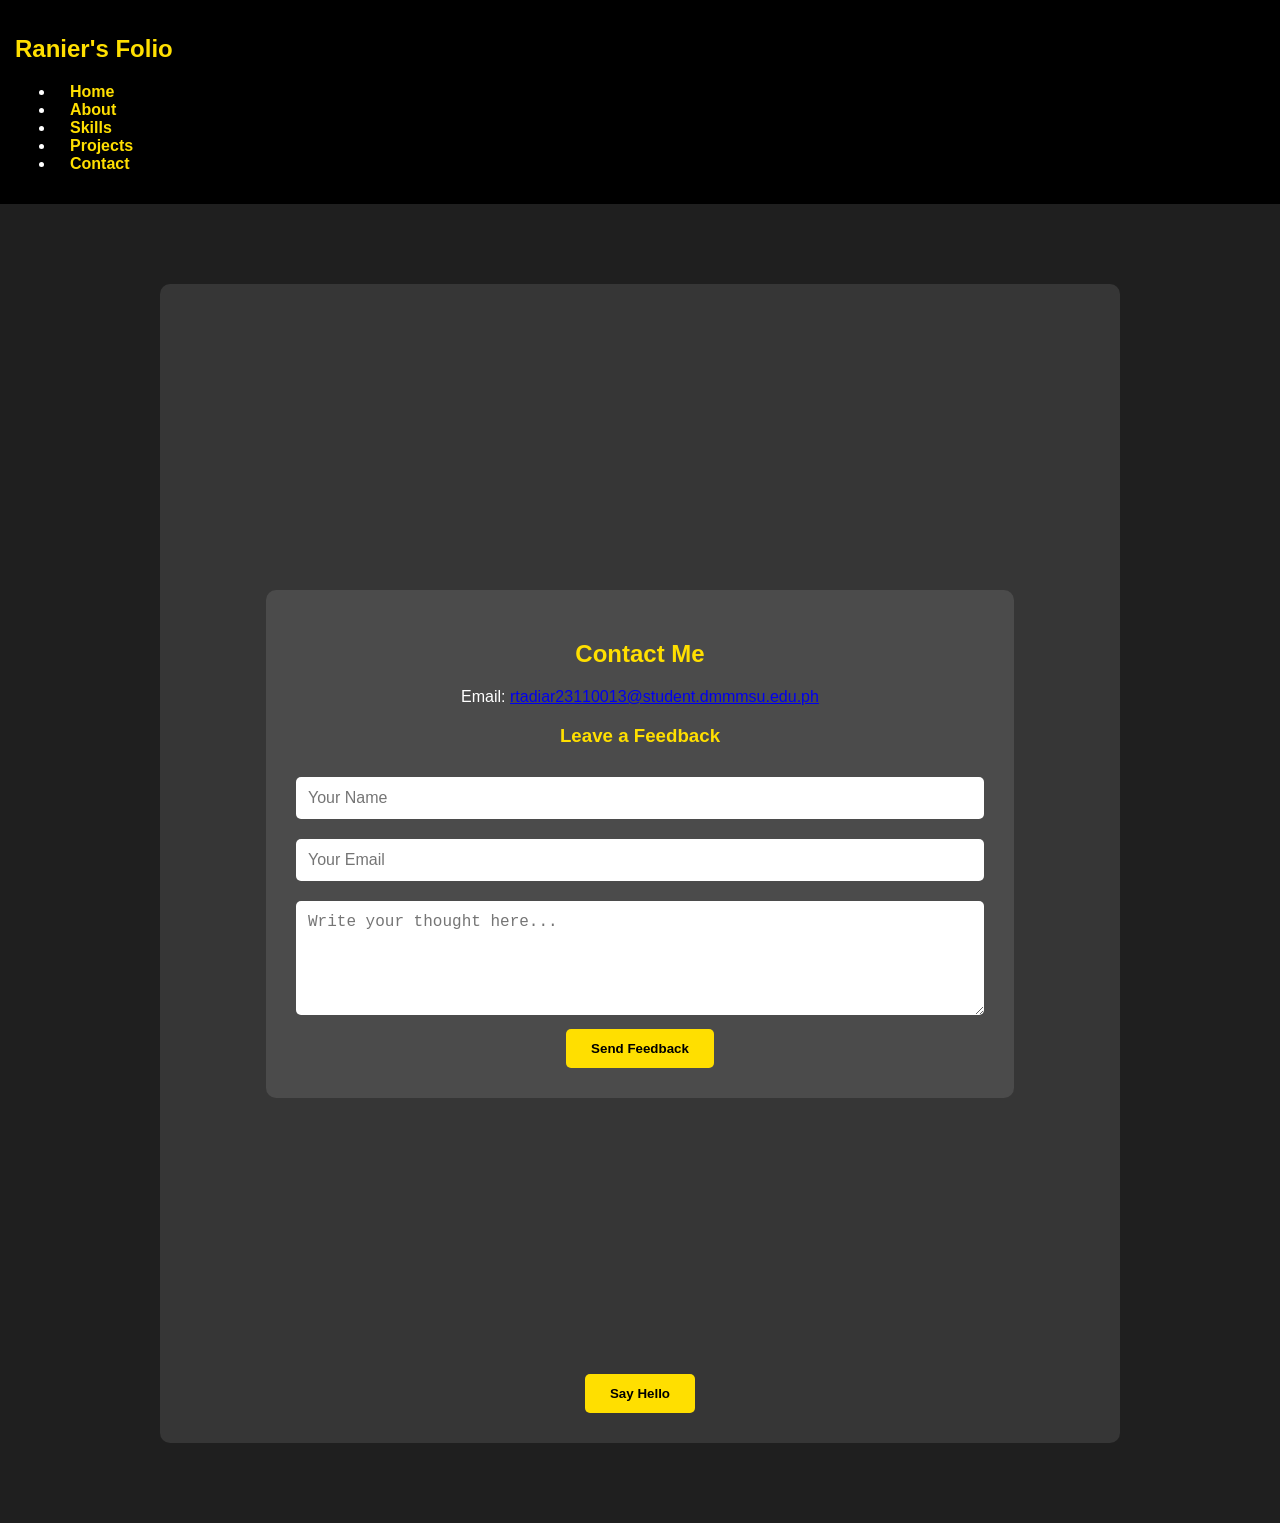
<file: contact.html>
<!DOCTYPE html>
<html lang="en">
<head>
    <meta charset="UTF-8">
    <meta name="viewport" content="width=device-width, initial-scale=1.0">
    <title>Ranier Tadiar | Personal Portfolio</title>
    <link rel="stylesheet" href="style.css">
</head>
<body>

    <!-- Navigation -->
    <nav>
        <h2>Ranier's Folio</h2>

        <ul>
            <li><a href="home.html">Home</a></li>
            <li><a href="about.html">About</a></li>
            <li><a href="skills.html">Skills</a></li>
            <li><a href="projects.html">Projects</a></li>
            <li><a href="contact.html">Contact</a></li>
        </ul>
    </nav>

    </section>

    <section id="contact" class="section">
        <div class="container">

            <section id="contact" class="section">
    <div class="container">
        <h2>Contact Me</h2>

        <p>Email:
            <a href="mailto:rtadiar23110013@student.dmmmsu.edu.ph">
                rtadiar23110013@student.dmmmsu.edu.ph
            </a>
        </p>

        <h3>Leave a Feedback</h3>

        <form>
            <input type="text" placeholder="Your Name" required>

            <input type="email" placeholder="Your Email" required>

            <textarea placeholder="Write your thought here..." rows="5" required></textarea>

            <button type="submit">Send Feedback</button>
        </form>

    </div>
</section>

            <button onclick="showMessage()">Say Hello</button>
        </div>
    </section>
</file>
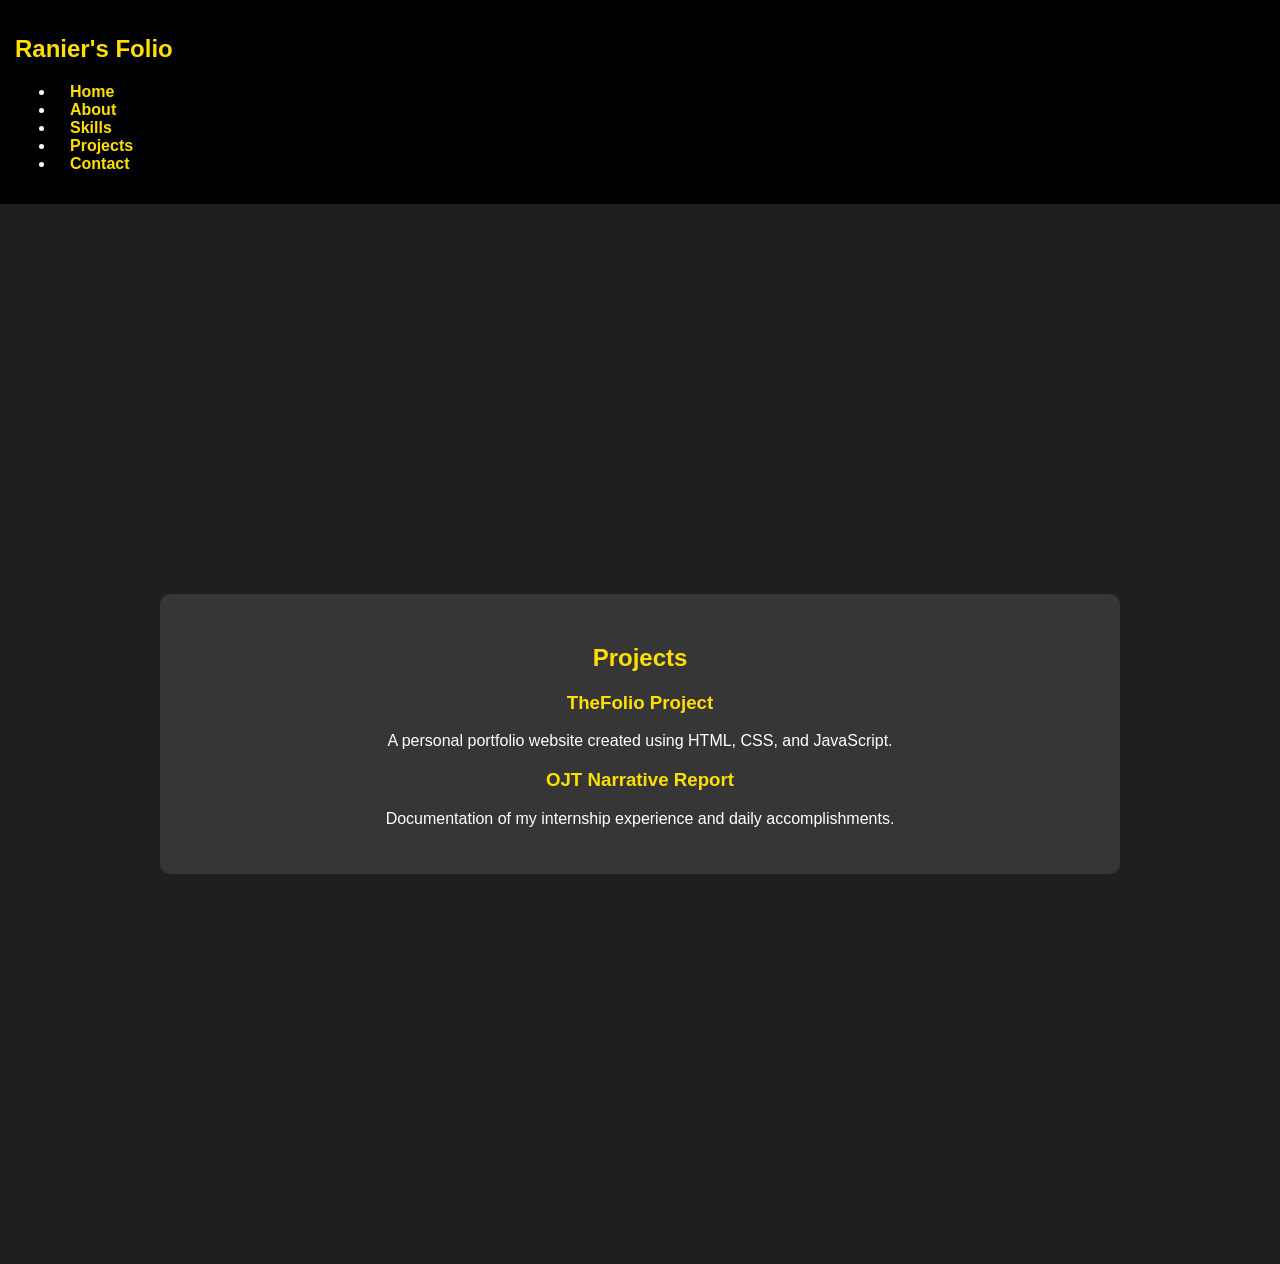
<file: projects.html>
<!DOCTYPE html>
<html lang="en">
<head>
    <meta charset="UTF-8">
    <meta name="viewport" content="width=device-width, initial-scale=1.0">
    <title>Ranier Tadiar | Personal Portfolio</title>
    <link rel="stylesheet" href="style.css">
</head>
<body>

    <!-- Navigation -->
    <nav>
        <h2>Ranier's Folio</h2>

        <ul>
            <li><a href="home.html">Home</a></li>
            <li><a href="about.html">About</a></li>
            <li><a href="skills.html">Skills</a></li>
            <li><a href="projects.html">Projects</a></li>
            <li><a href="contact.html">Contact</a></li>
        </ul>
    </nav>

    <section id="projects" class="section">
        <div class="container">
            <h2>Projects</h2>

            <div class="project-card">
                <h3>TheFolio Project</h3>
                <p>
                    A personal portfolio website created using HTML, CSS,
                    and JavaScript.
                </p>
            </div>

            <div class="project-card">
                <h3>OJT Narrative Report</h3>
                <p>
                    Documentation of my internship experience and daily
                    accomplishments.
                </p>
            </div>
        </div>
    </section>
</file>
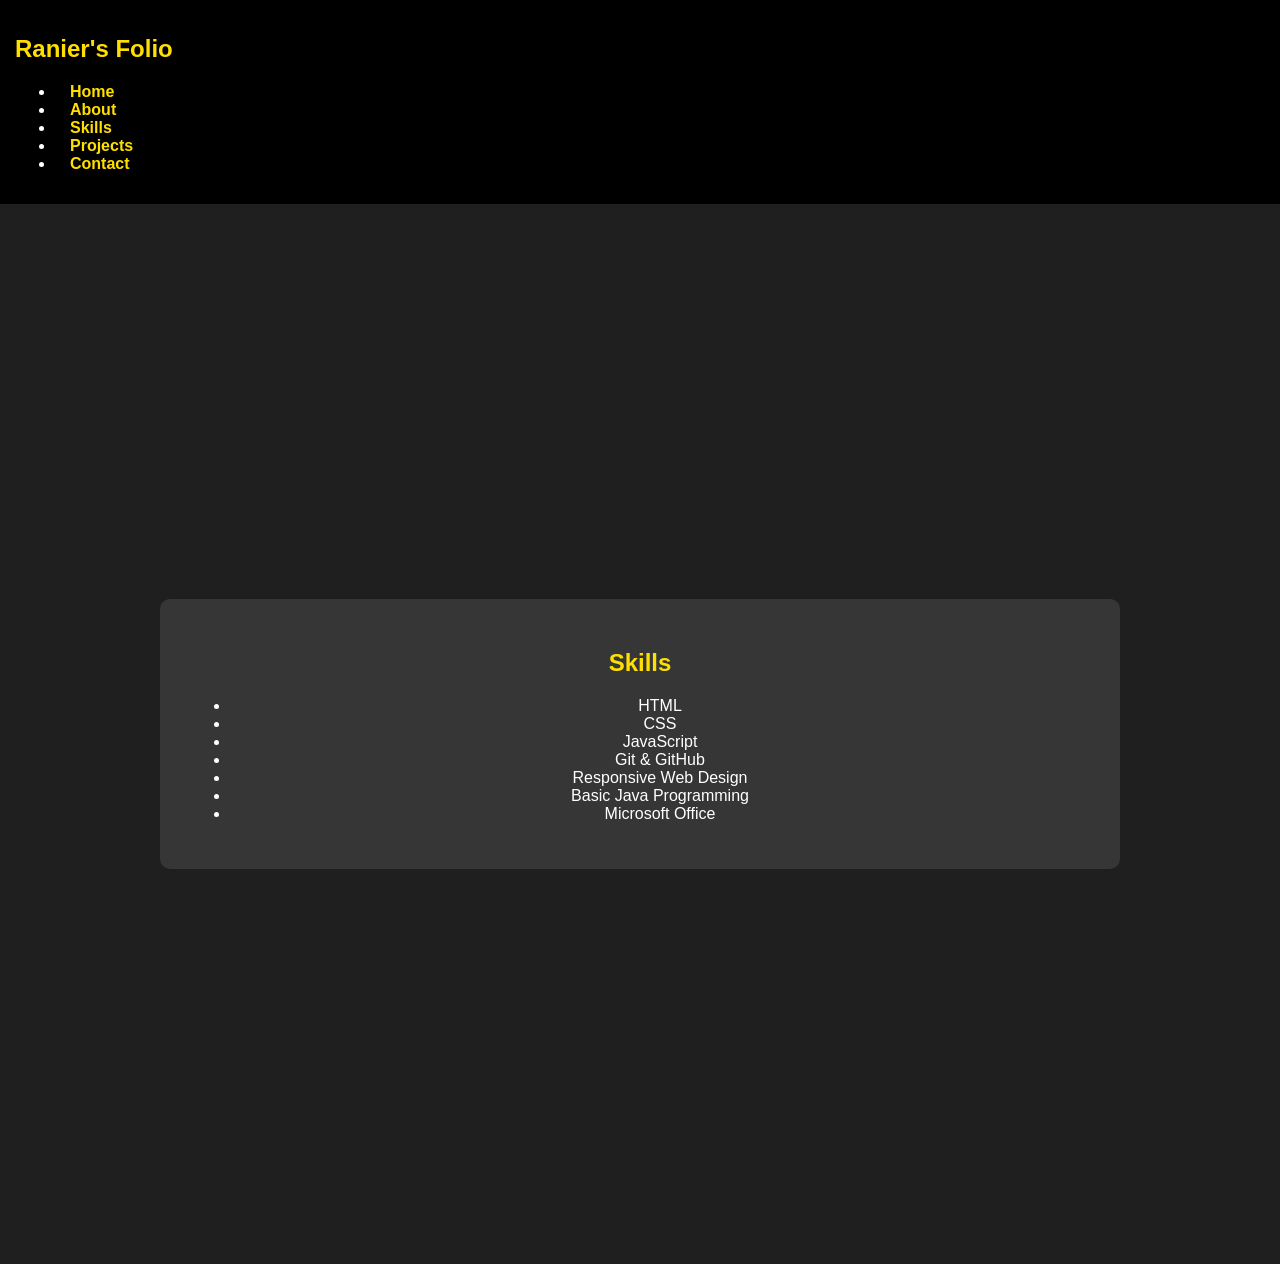
<file: skills.html>
<!DOCTYPE html>
<html lang="en">
<head>
    <meta charset="UTF-8">
    <meta name="viewport" content="width=device-width, initial-scale=1.0">
    <title>Ranier Tadiar | Personal Portfolio</title>
    <link rel="stylesheet" href="style.css">
</head>
<body>

    <!-- Navigation -->
    <nav>
        <h2>Ranier's Folio</h2>

        <ul>
            <li><a href="home.html">Home</a></li>
            <li><a href="about.html">About</a></li>
            <li><a href="skills.html">Skills</a></li>
            <li><a href="projects.html">Projects</a></li>
            <li><a href="contact.html">Contact</a></li>
        </ul>
    </nav>

    <section id="skills" class="section">
        <div class="container">
            <h2>Skills</h2>

            <ul>
                <li>HTML</li>
                <li>CSS</li>
                <li>JavaScript</li>
                <li>Git & GitHub</li>
                <li>Responsive Web Design</li>
                <li>Basic Java Programming</li>
                <li>Microsoft Office</li>
            </ul>
        </div>
    </section>
</file>
<file: style.css>
body {
    margin: 0;
    padding: 0;
    font-family: Arial, sans-serif;
    background: #1f1f1f;
    color: white;
}

.container {
    width: 80%;
    max-width: 900px;
    margin: auto;
    padding: 30px;
    text-align: center;
    background: rgba(255, 255, 255, 0.1);
    border-radius: 10px;
}

.section {
    min-height: 100vh;
    padding: 80px 20px;
    display: flex;
    justify-content: center;
    align-items: center;
}

/* Same background for all sections */
#home,
#about,
#skills,
#projects,
#contact {
    background: transparent;
}

/* Headings */
h1,
h2,
h3 {
    color: #FFDF00;
}

/* Text */
p,
li {
    color: white;
}

/* Navigation */
nav {
    background-color: #000;
    padding: 15px;
}

nav a {
    color: #FFDF00;
    text-decoration: none;
    font-weight: bold;
    margin: 0 15px;
}

nav a:hover {
    color: white;
}

/* Buttons */
button {
    background-color: #FFDF00;
    color: black;
    border: none;
    padding: 10px 20px;
    border-radius: 5px;
    cursor: pointer;
}

button:hover {
    background-color: #e6c800;
}

form {
    margin-top: 20px;
}

input,
textarea {
    width: 100%;
    padding: 12px;
    margin: 10px 0;
    border: none;
    border-radius: 5px;
    box-sizing: border-box;
    font-size: 16px;
}

textarea {
    resize: vertical;
}

button {
    background-color: #FFDF00;
    color: black;
    padding: 12px 25px;
    border: none;
    border-radius: 5px;
    cursor: pointer;
    font-weight: bold;
}

button:hover {
    background-color: #e6c800;
}
</file>
